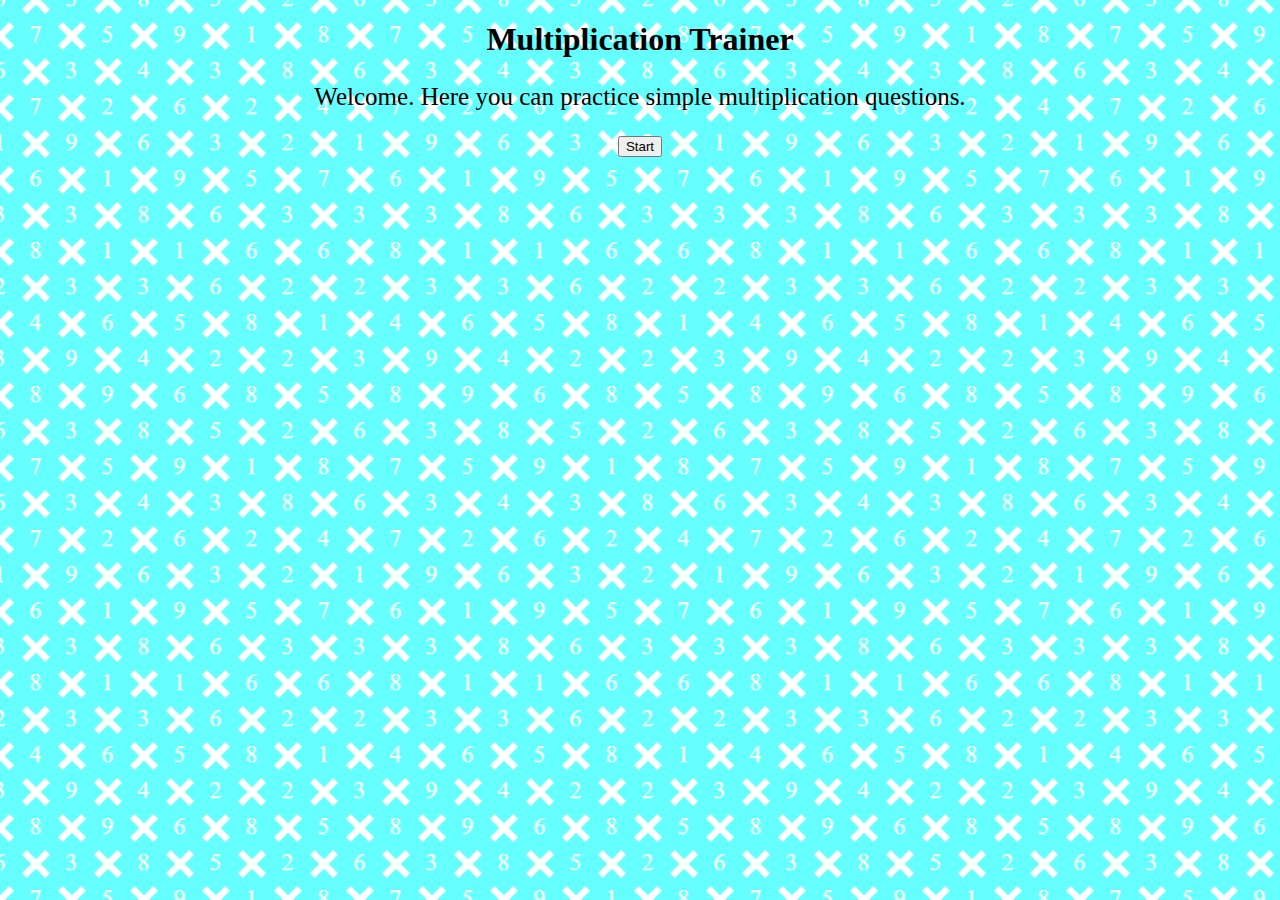
<file: index.html>
<!DOCTYPE html>
<html>

<head>
    <title>Start</title>
    <script src="script.js"></script>
    <link rel="stylesheet" href="styles.css">
</head>

<body>
    <div>
        <h1>Multiplication Trainer</h1>
        <p>Welcome. Here you can practice simple multiplication questions.</p>
        <button onclick="document.location='setup.html'">Start</button>
    </div>
</body>

</html>
</file>
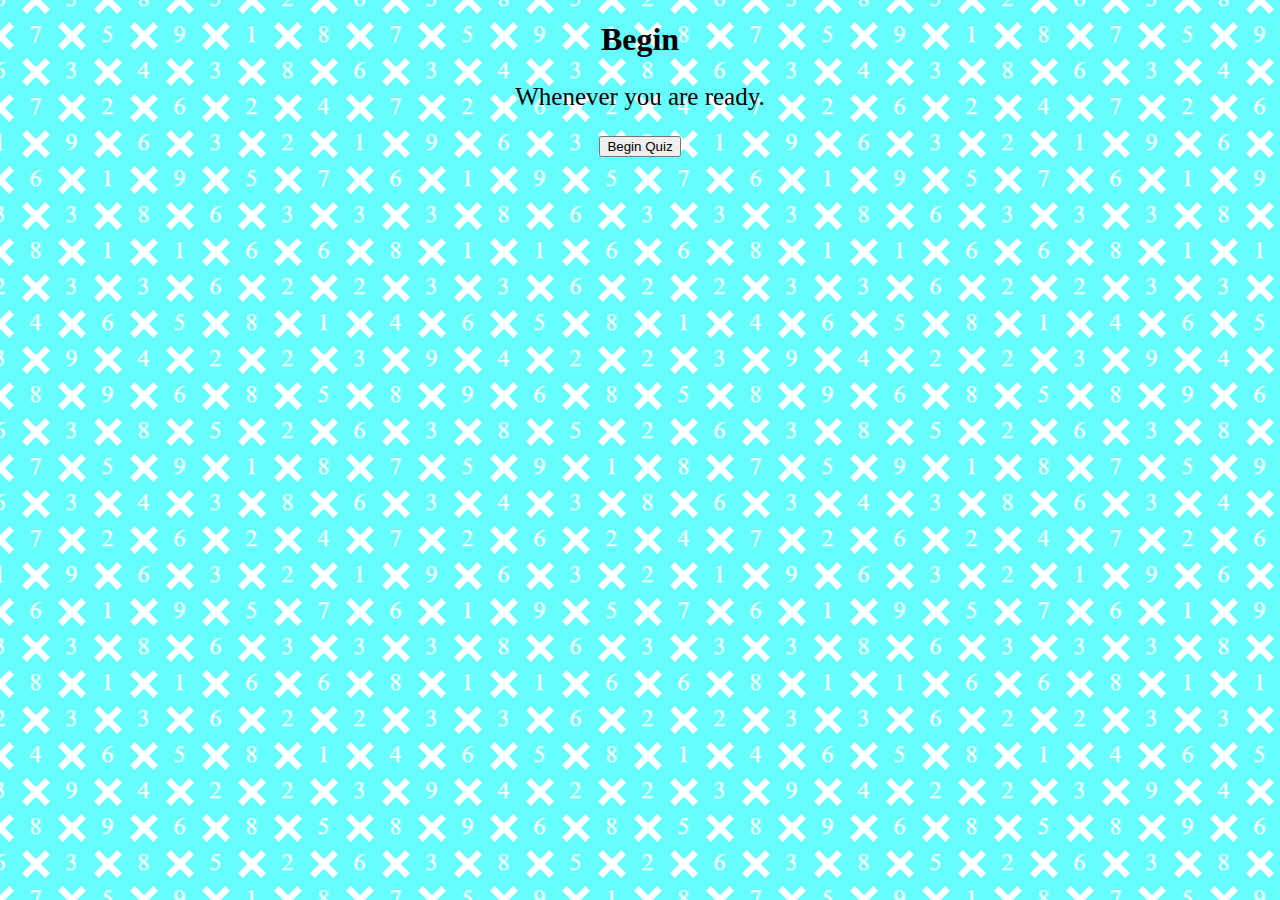
<file: loops.html>
<!DOCTYPE html>
<html>

<head>
    <title>Loops</title>
    <script src="loops.js"></script>
    <link rel="stylesheet" href="styles.css">
</head>
<body">
    <div id="interface">
        <h1>Begin</h1>
        <p>Whenever you are ready.</p>
        <button id="start" onclick="startLoop()">Begin Quiz</button>
    </div>
    </body>

</html>
</file>
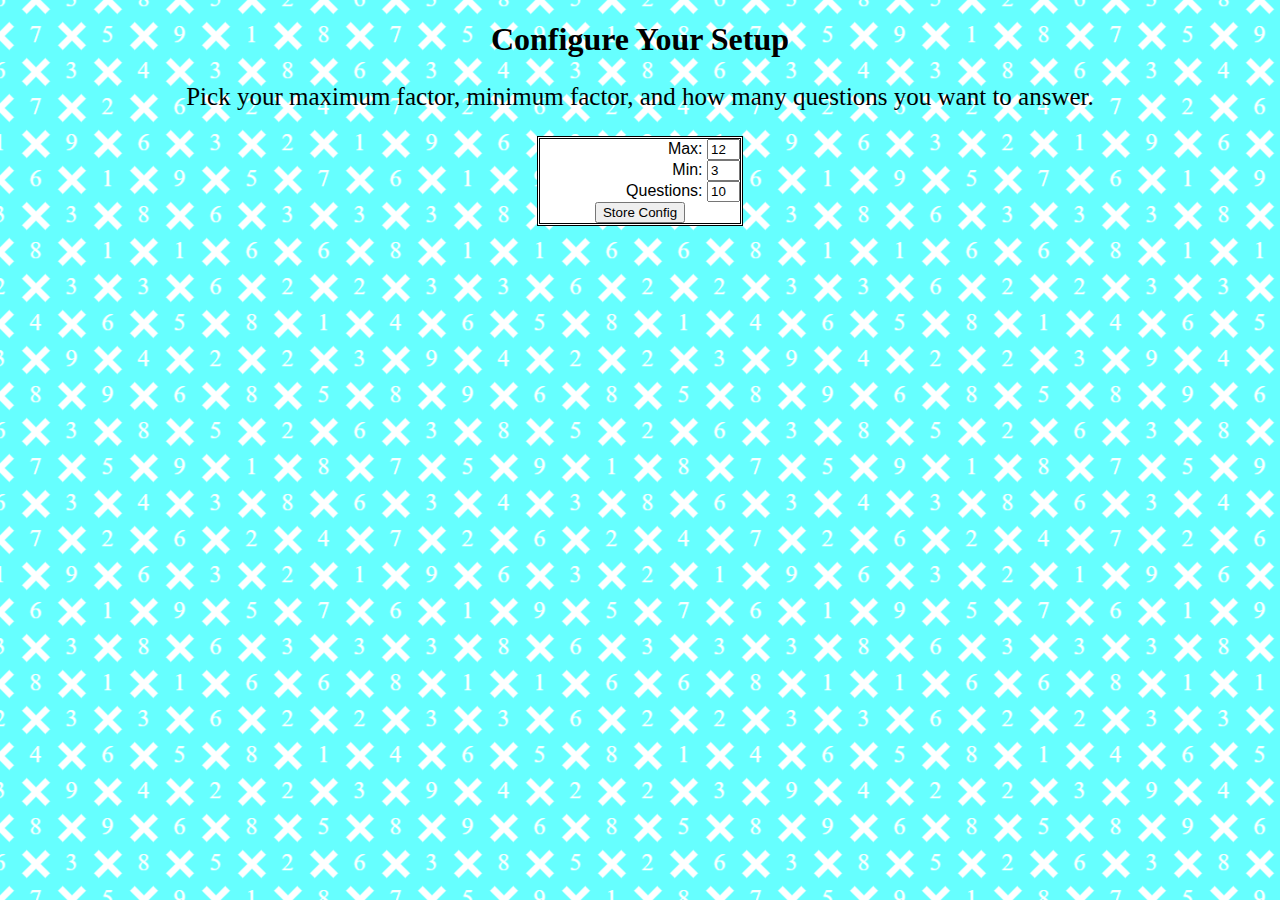
<file: setup.html>
<!DOCTYPE html>
<html>
    <head>
        <title>Setup</title>
        <script src="setup.js"></script>
        <link rel="stylesheet" href="styles.css">
    </head>
    <body>
        <div>
        <h1>Configure Your Setup</h1>
        <p>Pick your maximum factor, minimum factor, and how many questions you want to answer.</p>
        </div>
    <div class = "border" id = "form">
        <label for="max">Max:</label>
        <input type="max" id="max" name="max" value="12"><br>
        <label for="min">Min:</label>
        <input type="min" id="min" name="min" value="3"><br>
        <label for="questions">Questions:</label>
        <input type="questions" id="questions" name="questions" value="10"><br>
        <button onclick="getStats()">Store Config</button>
    </div>
    <script>
        if (localStorage.getItem("max") != undefined) document.getElementById("max").value = localStorage.getItem("max");
        if (localStorage.getItem("min") != undefined) document.getElementById("min").value = localStorage.getItem("min");
        if (localStorage.getItem("questions") != undefined) document.getElementById("questions").value = localStorage.getItem("questions");
    </script>
    </body>
</html>
</file>
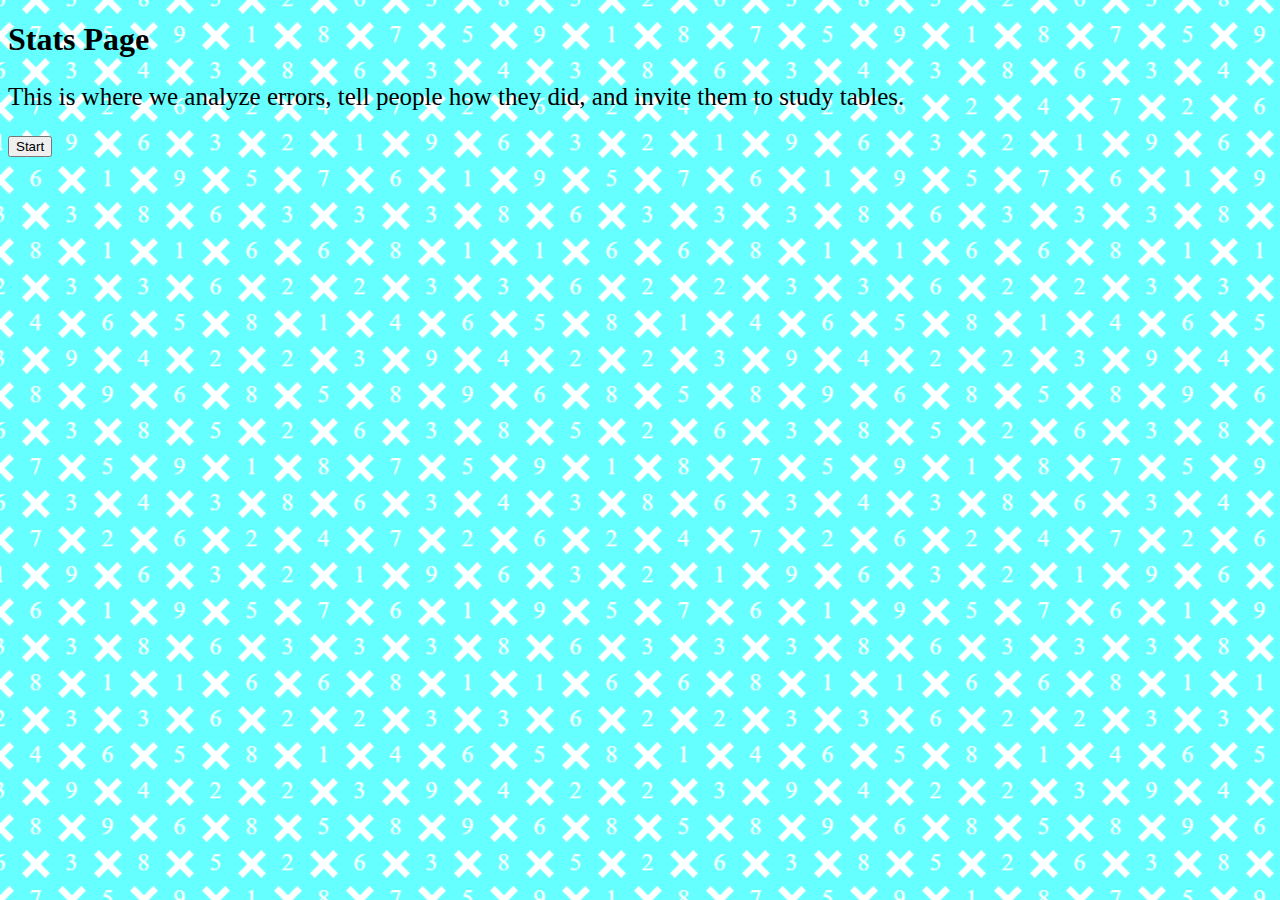
<file: stats.html>
<!DOCTYPE html>
<html>
    <head>
        <title>Stats</title>
        <script src="stats.js"></script>
        <link rel="stylesheet" href="styles.css">
    </head>
    <body>
        <h1>Stats Page</h1>
        <p>This is where we analyze errors, tell people how they did, and invite them to study tables.</p>
        <button onclick="document.location='setup.html'">Start</button>
    </body>
</html>
</file>
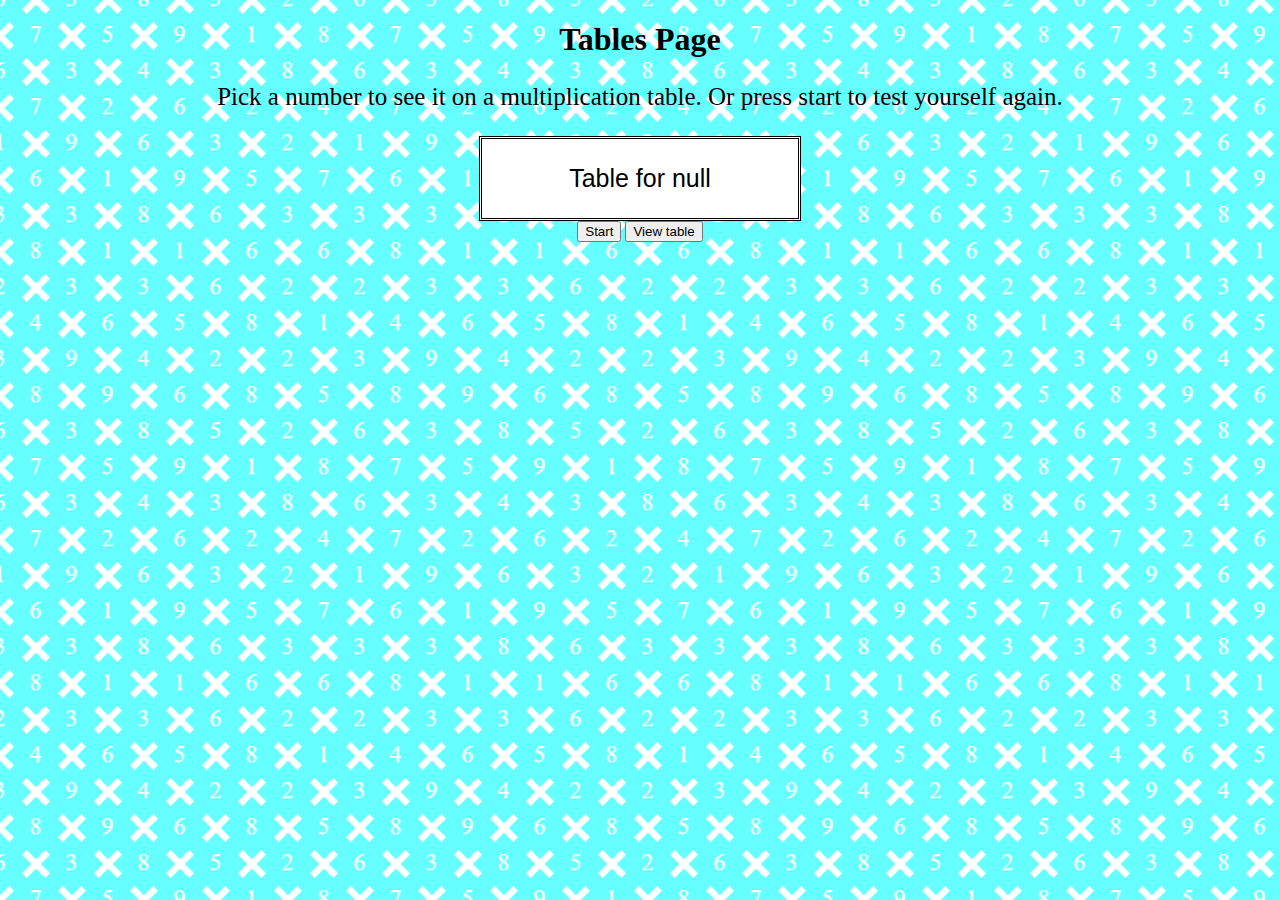
<file: tables.html>
<!DOCTYPE html>
<html>

<head>
    <title>Tables</title>
    <script src="tables.js"></script>
    <link rel="stylesheet" href="styles.css">
</head>

<body onload="tables()">
    <div>
        <h1>Tables Page</h1>
        <p>Pick a number to see it on a multiplication table. Or press start to test yourself again.</p>
        <div class="border list" id="tableBack">
            <p id="table"></p>
        </div>
        <button onclick="document.location='setup.html'">Start</button>
        <button onclick="tables()">View table</button>
    </div>
</body>

</html>
</file>
<file: styles.css>
input{
    width:25px
}

body{
  background-image: url(multiback.PNG);
}

#form{
    width:200px;
    text-align: right;
    font-family: arial;
}

#form button{
    display: block;
    text-align: center;
    margin: auto;
}

#interface{
    display: block;
    text-align: center;
    margin:auto;
    width:75%;
    height: auto;
}

#submit{
  display: block;
  margin-left: auto;
  margin-right: auto;
}

#problem{
    font-size: 25px;
}

.border{
    margin: auto;
    border: double;
    background-color: white;
}

div{
    text-align: center;
}

#table, #list{
    font-family: arial;
    font-size: 25px;
}

.list{
    width: 25%;
}

p{
    font-size: 25px;
}

#tryAgain, #toTables{
    margin: 6px auto;
    display: block;
}

#listLabel{
    font-size: 17.5px;
}
</file>
